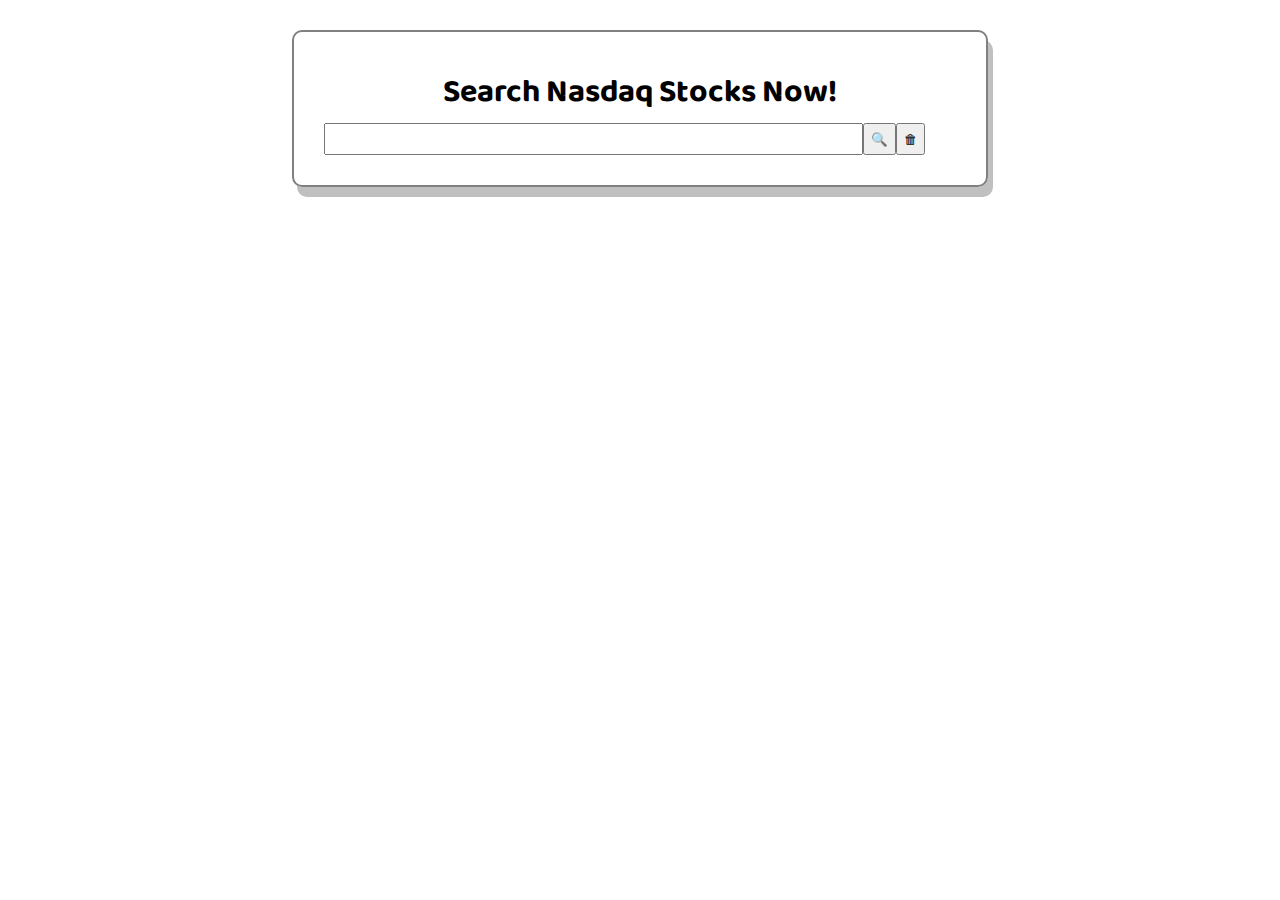
<file: root/html/index.html>
<!DOCTYPE html>
<html lang="en">
<head>
    <meta charset="UTF-8">
    <meta http-equiv="X-UA-Compatible" content="IE=edge">
    <meta name="viewport" content="width=device-width, initial-scale=1.0">
    <link rel="preconnect" href="https://fonts.gstatic.com">
    <link href="https://fonts.googleapis.com/css2?family=Baloo+2&display=swap" rel="stylesheet">
    <title>Stock Exchange</title>
    <link rel="stylesheet" href="../css/stylesheet.css"/>
</head>
<body>

    <div id="stockWrapper">
        <h1>Search Nasdaq Stocks Now!</h1>
        <div id="input-container">
            <input type="search" id="stockInput"/>
            <button id="stockFetch">🔍</button>
            <button id="clearFetch">🗑</button>
            <span id="loading"></span>
        </div>
        <div id="resultsWrapper">
        </div>   
    </div>
        
</body>
    <script src="../js/stock.js"></script>

</html>
</file>
<file: root/css/stylesheet.css>
#loading{
    width: 1rem;
    height: 1rem;
    border: 3px solid #f3f3f3;
    border-top: 3px solid black;
    border-radius: 100%;
    margin: 5px;
    padding: auto;
    visibility: hidden;
    animation: spin 1s infinite linear;
}

#loading.display {
    visibility: visible;
}

@keyframes spin {
    from {
        transform: rotate(0deg);
    }
    to {
        transform: rotate(360deg);
    }
}

#stockWrapper{
    border:2px solid grey;
    border-radius: 10px;
    margin: 30px auto; 
    display: flex;
    flex-flow: column nowrap;
    font-family: 'Baloo 2', cursive;
    width: 50%;
    padding: 30px 30px 30px;
    box-shadow: 5px 10px silver; 
}

h1{
    margin: 5px auto;
}

#input-container{
    display: flex;
    flex-flow: row nowrap;
}

#stockInput{
    width: 92%;
    height:2rem;
}

#stockFetch,#stockFetch{
    height: 2rem;
}
.company-logo-result{
    width: 40px;        
    height: 40px;
    border-radius: 40%;
}

.stock-name{
    
    font-size: 24px;
}

#companyWrapper{
    border:2px solid black;
    display: flex;
    flex-flow: column nowrap;
    flex-direction: column-reverse;
    justify-content: space-between;
    font-family: 'Baloo 2', cursive;
    box-shadow: 10px 10px silver; 
    border-radius: 10px;
    width:60%; 
    margin: 30px auto;     
}

#stock-item-wrapper{
    background-color: white;
    border: 1px solid rgba(112, 128, 144, 0.801);
    border-radius: 10px;
    color: slateblue;
    padding: 20px 10px;  
    margin: 10px 0; 
    box-shadow: black;
    font-size: 22px;
    cursor:pointer; 
}

.profile-wrapper{
    padding: 30px;
}

.company-logo{
    border-radius: 10px;
    align-items: center;
    padding: 10px auto;
    width: 50px;        
    height: 50px;        
}

.company-name{
    font-size: 32px;
    line-height: 60px;
    padding:10px;
    color: blue;
}

.company-price, #company-price-changes{
    font-size: 32px;
}

.company-info{
    font-size: 16px;
}

#myChart{
    width:50%; 
    margin:20px; 
}
</file>
